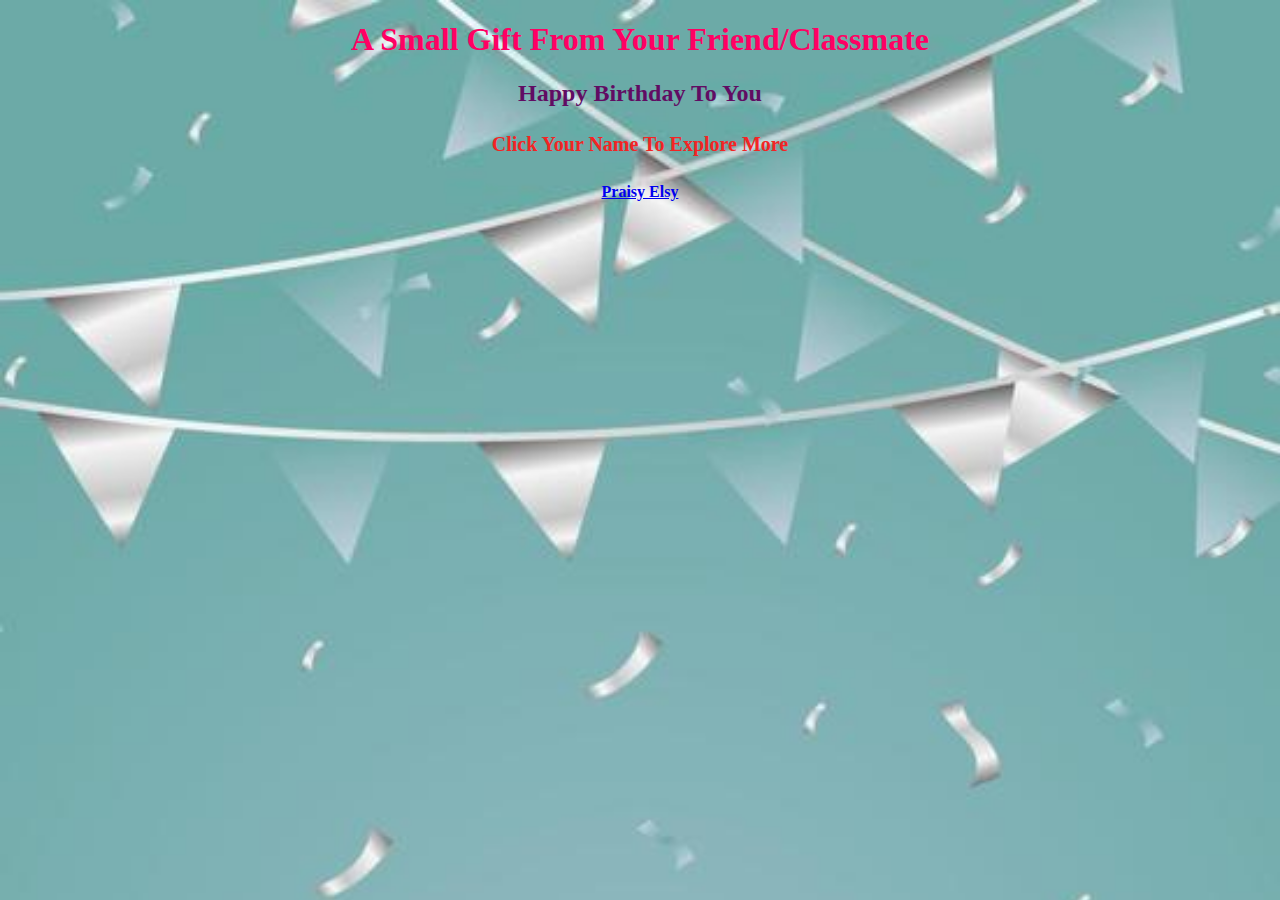
<file: index.html>
<!DOCTYPE html>
<html lang="en" dir="ltr">
  <head>
    <meta charset="utf-8">
    <title>Happy Birthday</title>
    <link rel="icon" href="favicon.ico">
    <link rel="stylesheet" href="styles.css">
  </head>
  <body>
<center>
  <h1>A Small Gift From Your Friend/Classmate</h1>
  <h2>Happy Birthday To You</h2>
  <h4>Click Your Name To Explore More</h4>
  <strong><a href="page.html">Praisy Elsy</a></strong>
</center>
  </body>
</html>
</file>
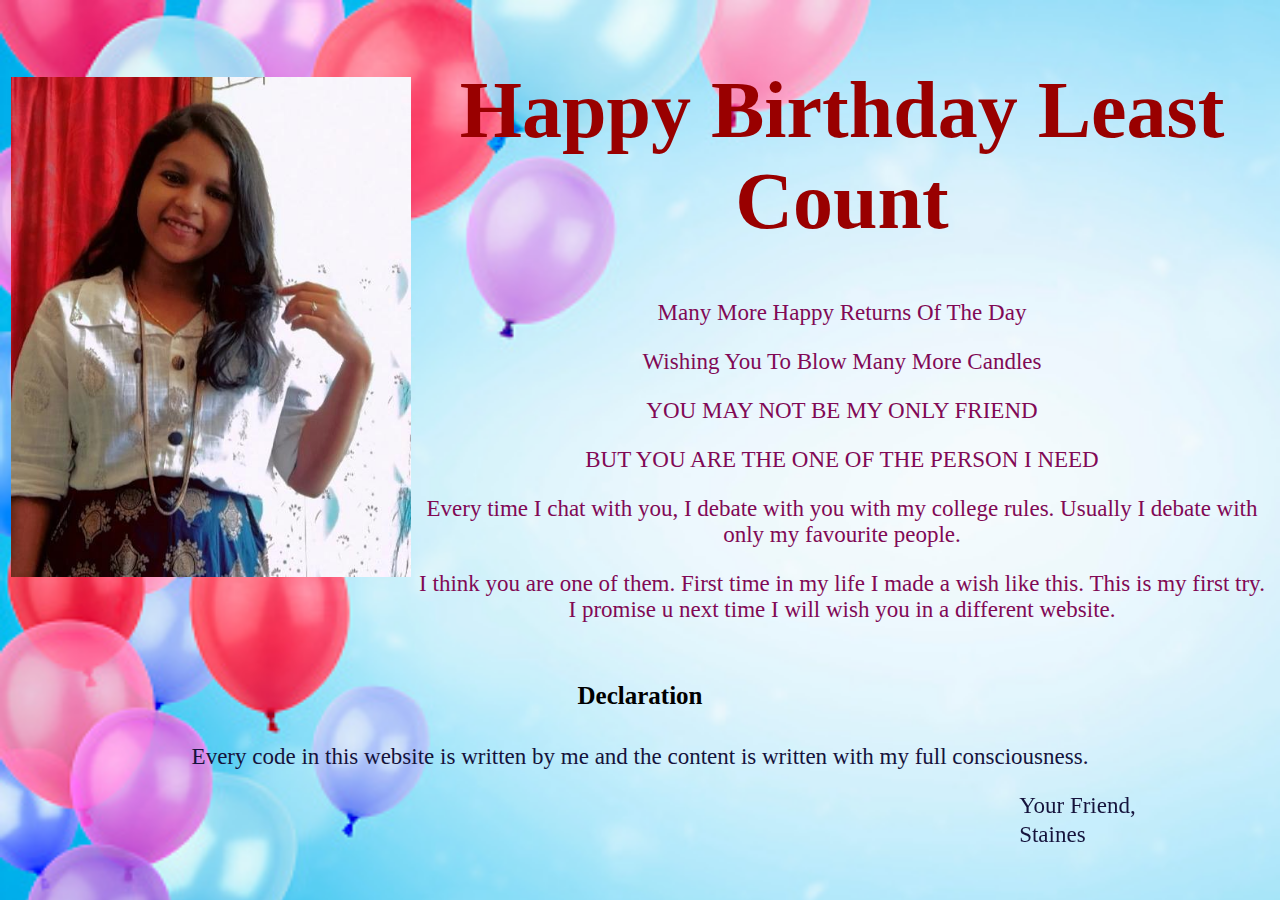
<file: page.html>
<!DOCTYPE html>
<html lang="en" dir="ltr">

<head>
  <meta charset="utf-8">
  <title>HB LC</title>
  <link rel="icon" href="favicon1.ico">
  <link rel="stylesheet" href="styles2.css">
</head>

<body>
  <table>
    <tr>
      <td><img src="elsy.jpg" alt="image"></td>
      <td>
        <center>
          <h1>Happy Birthday Least Count</h1>
          <p>Many More Happy Returns Of The Day</p>
          <p>Wishing You To Blow Many More Candles</p>
          <p>YOU MAY NOT BE MY ONLY FRIEND</p>
          <p>BUT YOU ARE THE ONE OF THE PERSON I NEED</p>
          <p>Every time I chat with you, I debate with you with my college rules. Usually I debate with only my favourite people.</p>
          <p>I think you are one of them. First time in my life I made a wish like this. This is my first try. I promise u next time I will wish you in a different website.</p>
        </center>
      </td>
    </tr>
  </table>
  <center>
    <h4>Declaration</h4>
    <p style="color: #15133C;">Every code in this website is written by me and the content is written with my full consciousness.</p>
  </center>
  <p style="position:relative; left:80%; color: #15133C">Your Friend,</p>
  <p style="position:relative; left:80%; top:-20px; color: #15133C">Staines</p>
</body>

</html>
</file>
<file: styles.css>
body{
  background-image: url(bg-image.jpg);
  background-size: cover;

}

h1{
color: #FF0063;
font-size: 200%;
}

h2{
  color: #610C63;
}

h4{
color: #F32424;
font-size: 125%;
}
</file>
<file: styles2.css>
body{
  background-image: url(images.jpg);
  background-size: cover;
}

img{
  height: 500px;
}

html, body{
    position:fixed;
    top:0;
    bottom:0;
    left:0;
    right:0;
}

h1{
top:0;
  font-size: 80px;
  color: #990000;
}

h4{
  font-size: 25px;
  color: #000000;
}

p{
  color: #810955;
  font-size: 23px;
}
</file>
